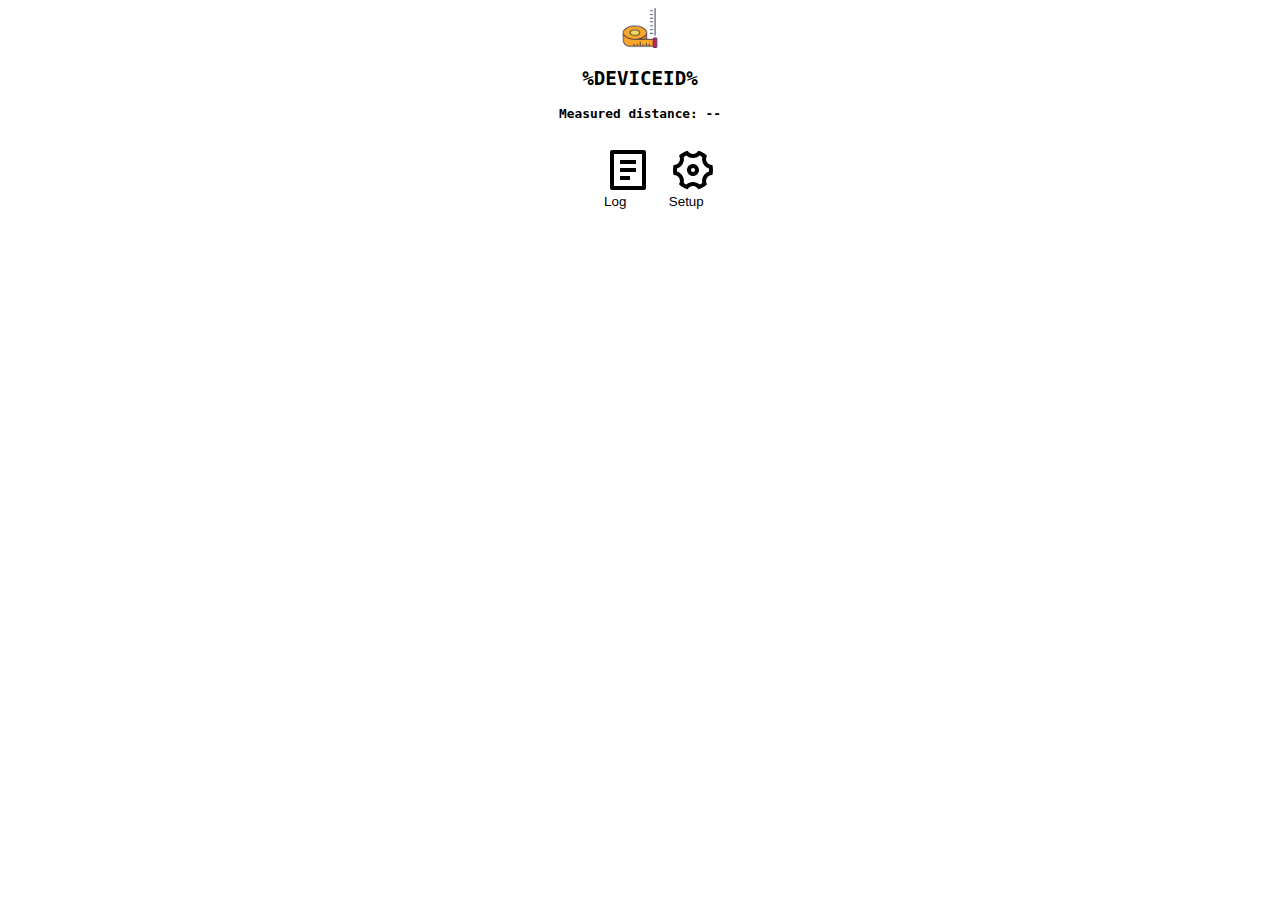
<file: data/index.html>
<!DOCTYPE HTML>
<html>
    <head>
        <title>%DEVICEID%</title>
        <meta content="width=device-width, initial-scale=1.0, user-scalable=yes" name="viewport">
        <meta http-equiv="Cache-Control" content="no-cache, no-store, must-revalidate" />
        <meta http-equiv="Pragma" content="no-cache" />
        <meta http-equiv="Expires" content="0" />
        <link rel="stylesheet" type="text/css" href="style.css">
        <meta charset="UTF-8">
        <link rel="apple-touch-icon" sizes="180x180" href="apple-touch-icon.png">
        <link rel="icon" sizes="192x192" href="android-chrome-192x192.png">
        <link rel="icon" sizes="384x384" href="android-chrome-384x384.png">
        <link rel="icon" href="favicon.ico">
        <link rel="manifest" href="manifest.json">
        <meta name="mobile-web-app-capable" content="yes">
        <meta name="theme-color" content="#ffffff">
    </head>
    <body>
      <img src="android-chrome-192x192.png" alt="SenseDistanceLogo" height="40">
      <h2>%DEVICEID%</h2>
      <span>Measured distance:</span>
      <span class="status" id="DISTANCE">--</span>
      <br />

      <button type="button" class="image-btn" onclick="window.location.href='log.html'"><img src="file-list.png">Log</button>
      <button type="button" class="image-btn" onclick="window.location.href='setup.html'"><img src="settings.png">Setup</button>
    </body>

    <script type="text/javascript">
       function reqListener () {
         var myResponse = this.responseText;
         var myArray = myResponse.split(",");
         //console.log(myArray);

         document.getElementById('DISTANCE').innerHTML = myArray[0];
       }

       var oReq = new XMLHttpRequest();
       oReq.addEventListener("load", reqListener);
       setInterval(function() {
         oReq.open("GET", "/fetch");
         oReq.send();
       }, 2000);
    </script>
</html>
</file>
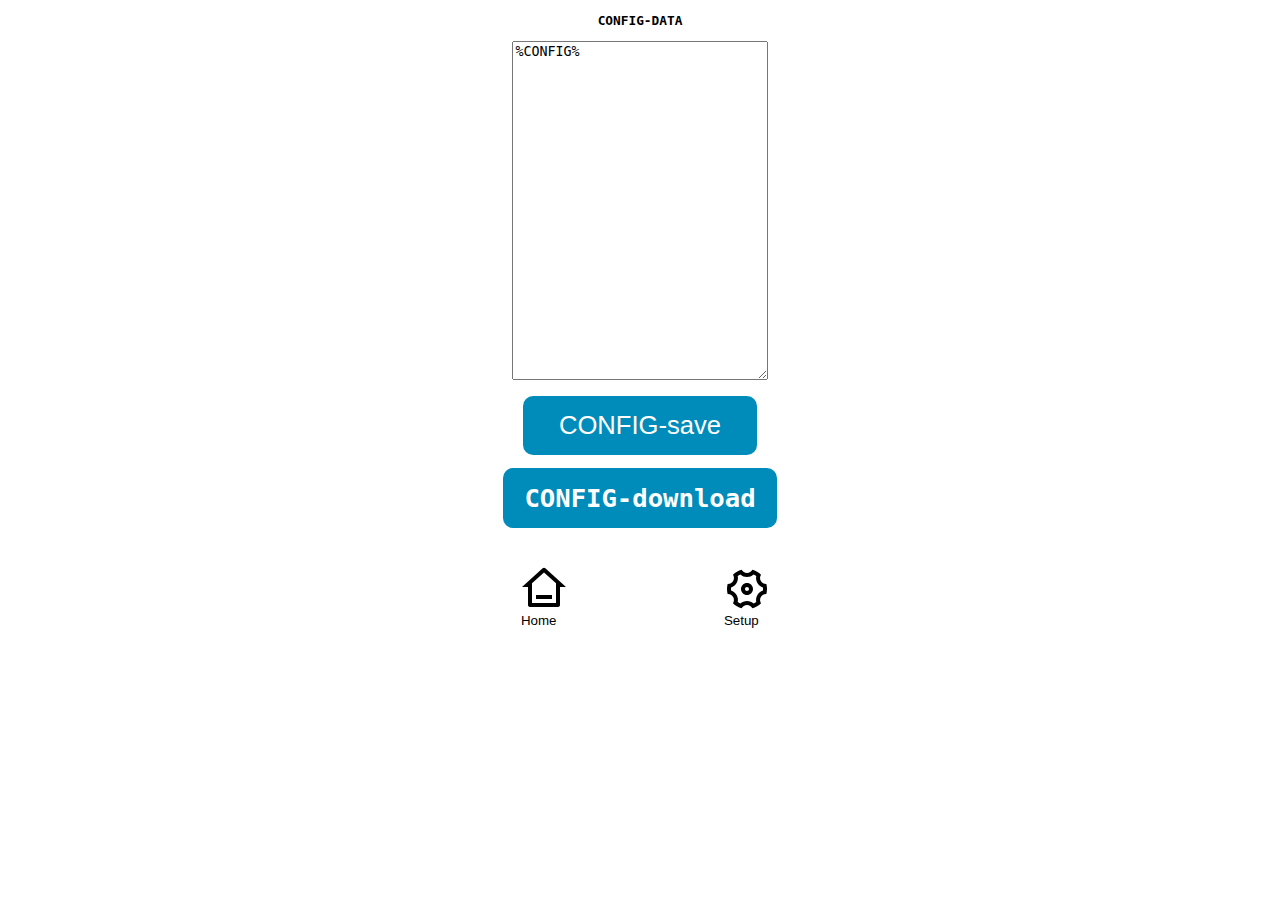
<file: data/config.html>
<!DOCTYPE HTML>
<html>

<script type="text/javascript">
   function myConfirm () {
     return confirm('Neustart ?')
   }
</script>

<head>
   <title>Config</title>
   <meta content="width=device-width, initial-scale=1.0, user-scalable=yes" name="viewport">
   <link rel="stylesheet" type="text/css" href="style.css">
</head>
<body>
<table>
   <form action="config.html" method="POST">
     <p>CONFIG-DATA</p>
     <textarea autocorrect="off" name="saveconfig">%CONFIG%</textarea>
     <p><button class="buttonlink" type="submit">CONFIG-save</button></p>
   </form>

   <p><a class="buttonlink" href="config.txt" download>CONFIG-download</a></p>
</table>

<button type="button" class="image-btn" onclick="window.location.href='index.html'"><img src="home.png">Home</button>
<button style="width: 100px;" type="button" class="image-btn" > </button>
<button type="button" class="image-btn" onclick="window.location.href='setup.html'"><img src="settings.png">Setup</button>

</body>
</html>
</file>
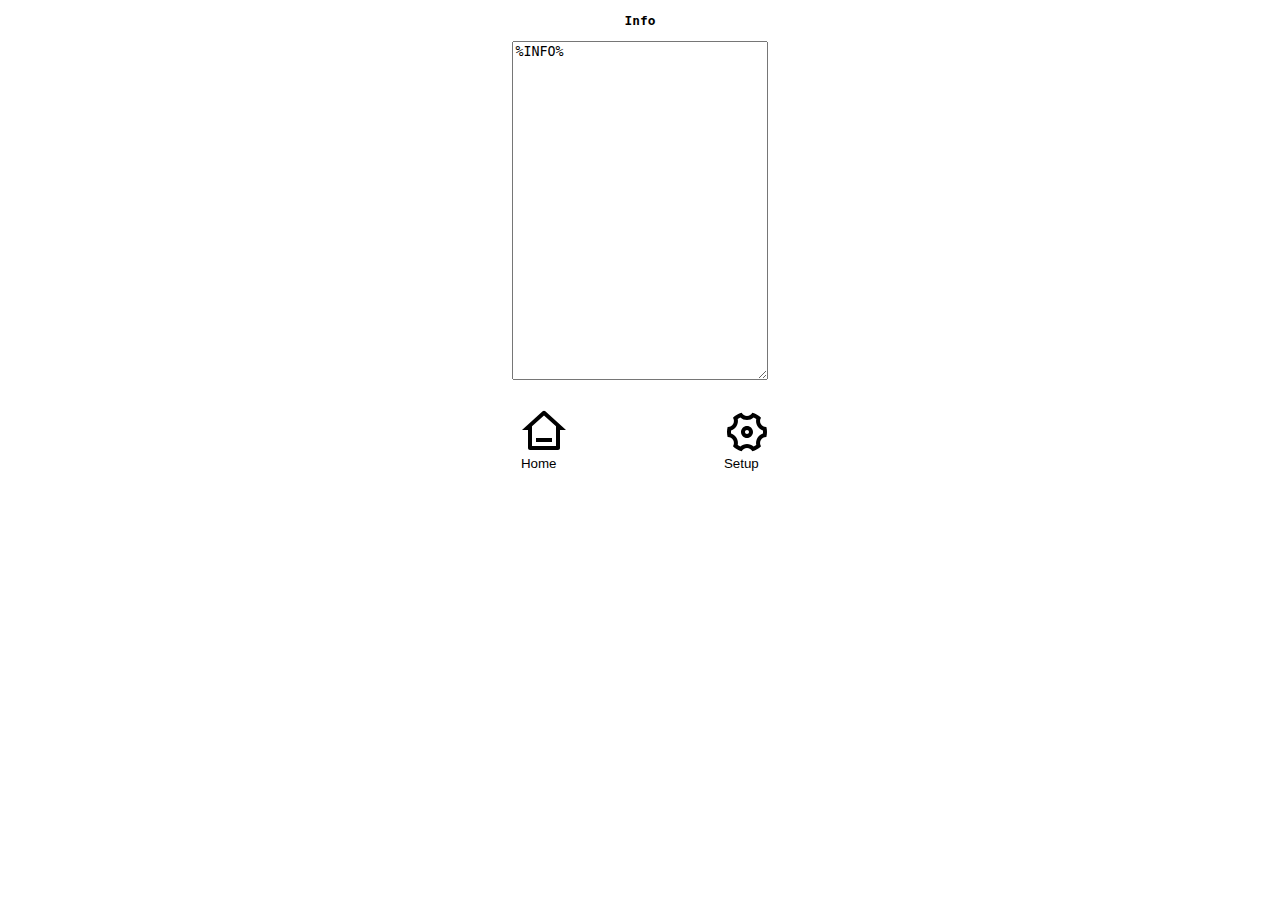
<file: data/info.html>
<!DOCTYPE HTML>
<html>

<script type="text/javascript">
   function myConfirm () {
     return confirm('Neustart ?')
   }
</script>

<head>
   <title>Config</title>
   <meta content="width=device-width, initial-scale=1.0, user-scalable=yes" name="viewport">
   <link rel="stylesheet" type="text/css" href="style.css">
</head>
<body>
<table>
   <form action="config.html" method="POST">
     <p>Info</p>
     <textarea autocorrect="off" name="info">%INFO%</textarea>
   </form>
</table>

<button type="button" class="image-btn" onclick="window.location.href='index.html'"><img src="home.png">Home</button>
<button style="width: 100px;" type="button" class="image-btn" > </button>
<button type="button" class="image-btn" onclick="window.location.href='setup.html'"><img src="settings.png">Setup</button>

</body>
</html>
</file>
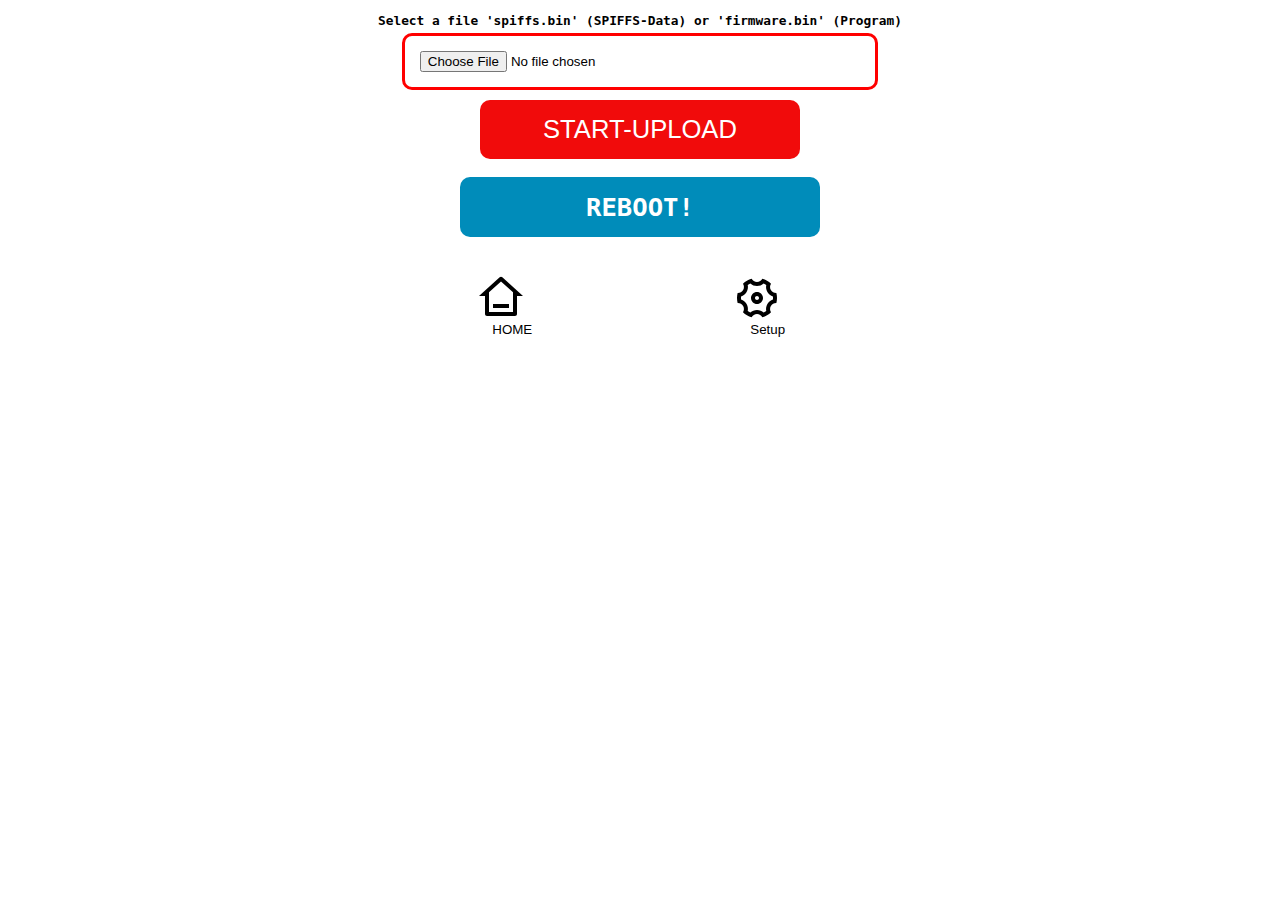
<file: data/ota.html>
<!DOCTYPE HTML>
<html lang="de">
<head>
   <title>OTA-Update</title>
   <meta content="width=device-width, initial-scale=0.9, user-scalable=yes" name="viewport">
   <link rel="stylesheet" type="text/css" href="style.css">
   <meta charset="UTF-8">
</head>
<body>


<form method='POST' action='/ota_update' enctype='multipart/form-data'>
  <!--
  <INPUT id="otaspiffs" type="radio" name="otatype" value="spiffs">
  <label for="otaspiffs">SPIFFS-DATA</label>

  <INPUT id="otaprog" type="radio" name="otatype" value="prog" checked>
  <label for="otaprog">PROGRAM</label>
  -->
  </p>
  <div>Select a file 'spiffs.bin' (SPIFFS-Data) or 'firmware.bin' (Program)</div>

  <input class='container' type='file' name='update'  accept='.bin'>
  <input class='buttonred' type='submit' name="startupdate" value='START-UPLOAD'><BR> 
</form>
</p>
<a class="buttonlink" href="reboot.html">REBOOT!</a>
</p>
<button type="button" class="image-btn" onclick="window.location.href='index.html'"><img src="home.png">HOME</button>
<button type="button" class="image-btn" > </button>
<button type="button" class="image-btn" onclick="window.location.href='setup.html'"><img src="settings.png">Setup</button>

</body>
</html>
</file>
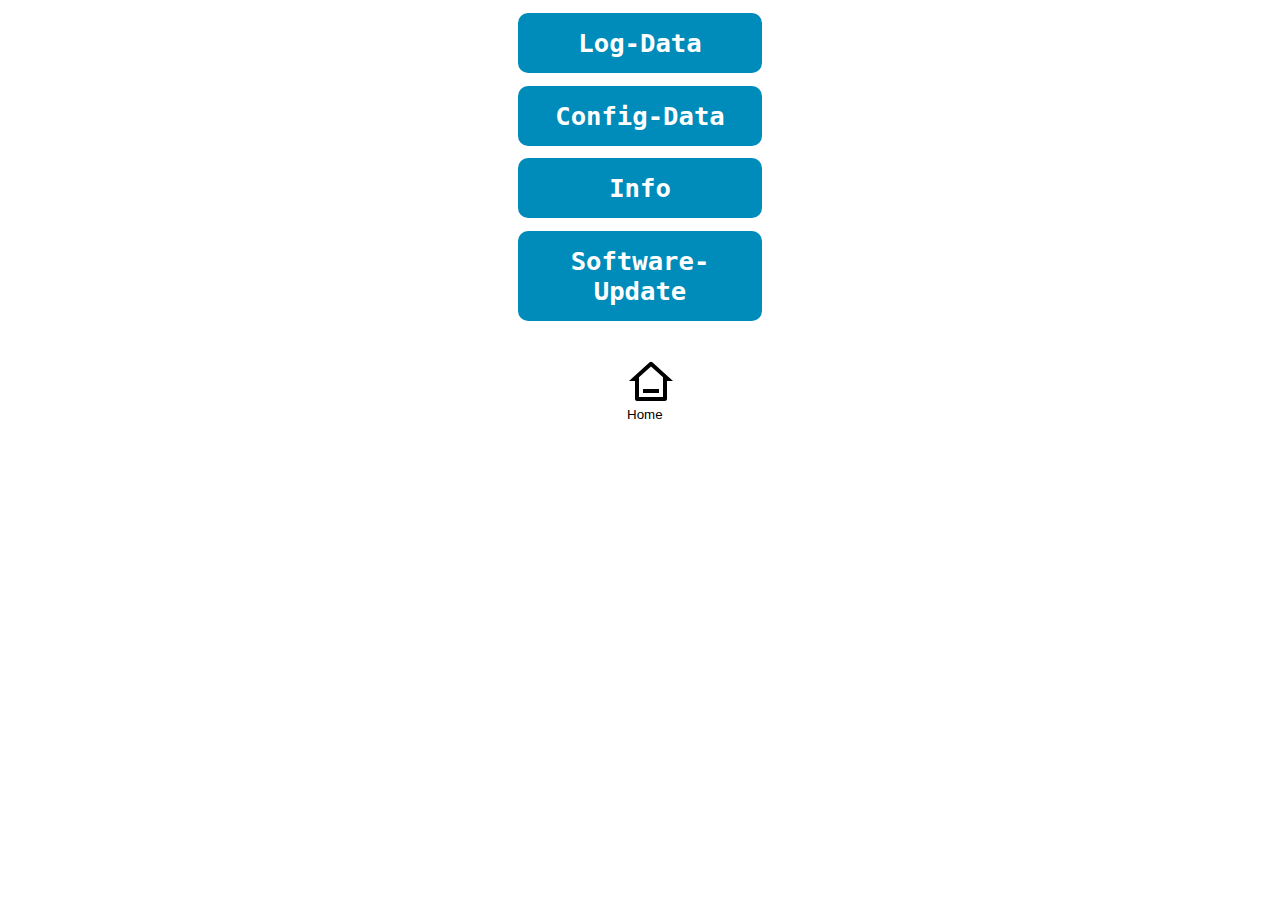
<file: data/setup.html>
<!DOCTYPE HTML>
<html>
<head>
   <title>Setup</title>
   <meta content="width=device-width, initial-scale=0.9, user-scalable=yes" name="viewport">
   <link rel="stylesheet" type="text/css" href="style.css">
</head>
<body>

   <p></p><a class="buttonlink" href="log.html" >Log-Data</a></p>
   <p></p><a class="buttonlink" href="config.html" >Config-Data</a></p>
   <p></p><a class="buttonlink" href="info.html" >Info</a></p>
   <p></p><a class="buttonlink" href="ota.html" >Software-Update</a></p>

   <!--
   <a class="buttonlink" href="index.html">back</a>
   -->
   <p></p>

   <button type="button" class="image-btn" > </button>
   <button type="button" class="image-btn" onclick="window.location.href='index.html'"><img src="home.png">Home</button>
   <button type="button" class="image-btn" > </button>

</body>
</html>
</file>
<file: data/style.css>
html {
  font-family: monospace;
  display: inline-block;
  margin: auto;
  text-align: center;
  font-size:0.8rem;
  min-width:320px;
  place-items: center;
}
h1{color: blue;padding: 15px;}
h3{color:blue;padding:10px;}
body{ font-weight: bold;}

.button, .buttonblue, .buttongreen, .buttonred, .buttonyellow, .buttonlink {
  display: inline-block;
  width: 75%;
  max-width: 320px;
  padding: 15px 20px;
  border: none;
  border-radius: 10px;
  color: white;
  font-size: 2rem;
  text-align: center;
  cursor: pointer;
}

/* style range */
input[type=range] {
  width: 100%;
  margin-left: 0;
}

/* style datalist */
input[type=range] + datalist {
  display: flex;
  margin-top: -4px;
 font-size: medium;
 text-align: center;
}
input[type=range] + datalist option {
  display: inline-block;
  width: calc((100% - 12px) / (var(--list-length) - 1));
}
input[type=range] + datalist option:first-child {

  width: calc((100% - 12px) / ((var(--list-length) - 1) * 2) + 6px);
}
input[type=range] + datalist option:last-child {

  width: calc((100% - 12px) / ((var(--list-length) - 1) * 2) + 6px);
  text-align: right;
}

.slider {
  appearance: none;
  height: 25px;
  background: #092195;
  outline: none;
  opacity: 0.7;
  -webkit-transition: .2s;
  transition: opacity .2s;
}

.slider:hover {
  opacity: 1;
}

.slider::-webkit-slider-thumb {
  appearance: none;
  width: 25px;
  height: 25px;
  background: white;
  cursor: pointer;
}

.slider::-moz-range-thumb {
  appearance: none;
  width: 25px;
  height: 25px;
  background: white;
  cursor: pointer;
}

.buttongreen {
  background-color: darkgreen;
}

.buttonred {
  background-color: #f10b0b;
}

.buttonblue {
  background-color: #36afbf;
}

.buttonyellow {
  background-color: #f1d104;
  visibility: hidden;
}

.buttonlink {
  background-color: #008CBA;
}

.table {
  width: 33%;
}

.container {
  display: inline-block;
  width: 80%;
  border: 3px solid red;
  border-radius: 10px;
  padding: 15px;
  text-align: center;
}

a:link {
    text-decoration: none;
    cursor: pointer;
}


input {
  margin: 5px;
  width: 120px;
  border-radius: 5px;
  padding: 5px;
}

table {
  margin-left: auto;
  margin-right: auto;
}

th {
  font-size: 1rem;
  border-radius: 0.5rem;
  padding: 0.5rem 0rem;
  /*border: 3px solid gray; */
}

td {
  background-color: white;
  color: black;
  font-size: 1rem;
  border-radius: 0.5rem;
  padding: 0.5rem 0rem;
  border: 3px solid gray;
}

textarea {
  width:80%;
  max-width: 400px;
  height:25em;
}

.myblink {
  width: 33%;
  animation: blinkingBackground 2s infinite;
}
.mynoblink {
  width: 30%;
  animation: none;
}

.outerring {
  display: inline-block;
  width: 250px;
  height: 250px;
  border-radius: 50%;
  position: relative;
  background-color: black;
  margin: 10px;
  cursor:pointer;
}

.outerring_blink {
  display: inline-block;
  width: 250px;
  height:250px;
  border-radius: 50%;
  position: relative;
  background-color: black;
  margin: 10px;
  cursor:pointer;
  animation: blinkingBackground 2s infinite;
  }

.innerring {
  position: absolute;
  width: 85%;
  height: 85%;
  border-radius: 50%;
  background-color: #ffffff;
  top: 50%;
  left: 50%;
  transform: translate(-50%, -50%);
  transition: all 0.1s ease-out;
}

.ringtext_value {
  font-size: 2.7rem;
  position: relative;
  top: 38%;
  text-align: center;
}

.ringtext_unit {
  position: relative;
  top: 38%;
  text-align: center;
}

.ringtext_time {
  position: relative;
  top: 45%;
  text-align: center;
}

.ringtext_status {
  position: relative;
  top: 51%;
  text-align: center;
}

.outer:hover .inner {
  width: 80%;
  height: 80%;

}

.image-btn{
  cursor: pointer;
  background: none;
  border: none;
  width: 28%;
  max-width: 120px;
  padding: 25px;
  text-align: center;
}

.image-btn img{
  display: block; /* to remove extra space below image */
}

@keyframes blinkingBackground {
  40% {
    opacity: 0.4;
  }
}
</file>
